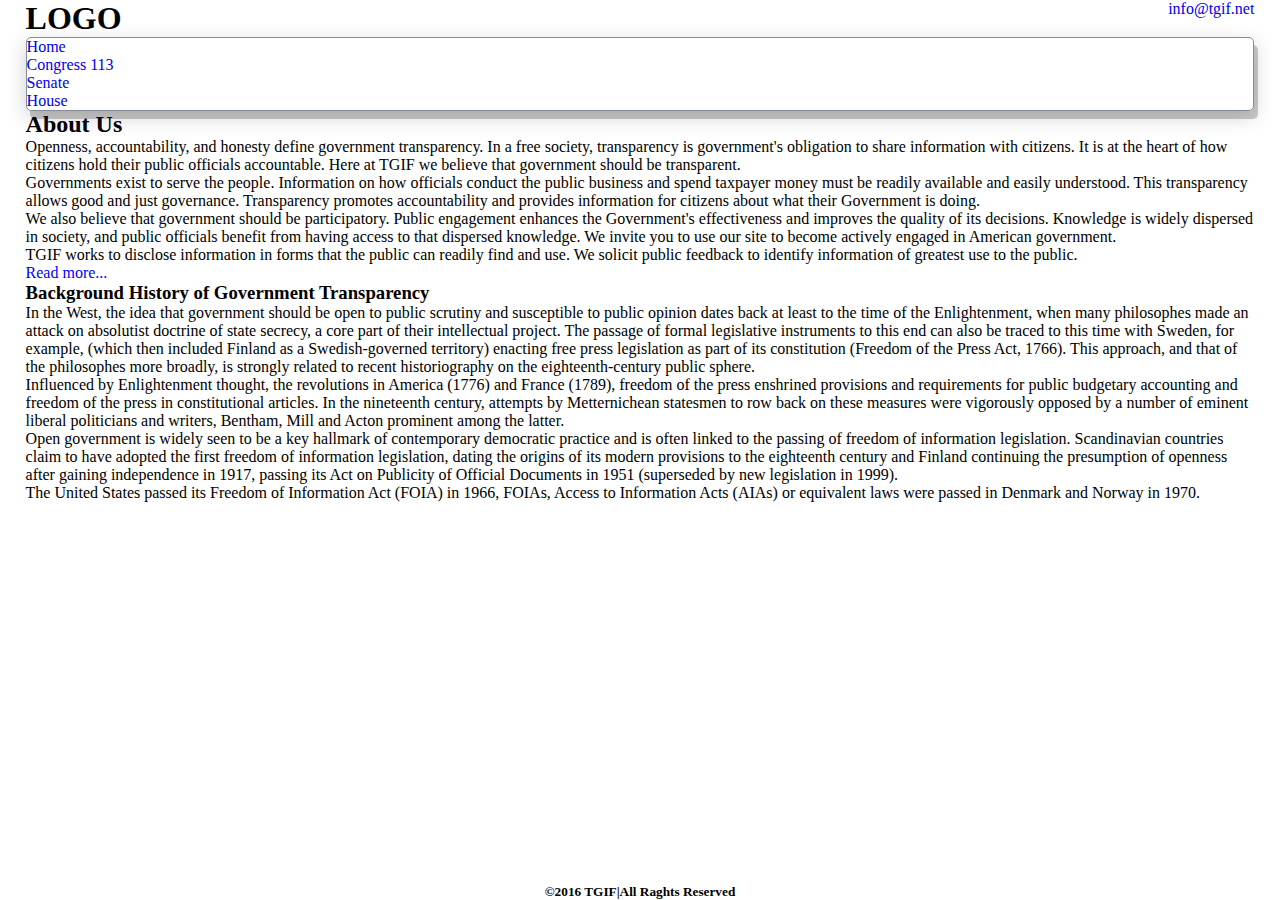
<file: index.html>
<!DOCTYPE html>
<html lang="en">

<head>
    <meta charset="UTF-8">
    <meta http-equiv="X-UA-Compatible" content="IE=edge">
    <meta name="viewport" content="width=device-width, initial-scale=1.0">
    <link rel="stylesheet" href="./styles/style.css">
    <link href="https://cdn.jsdelivr.net/npm/bootstrap@5.0.0-beta2/dist/css/bootstrap.min.css" rel="stylesheet"
        integrity="sha384-BmbxuPwQa2lc/FVzBcNJ7UAyJxM6wuqIj61tLrc4wSX0szH/Ev+nYRRuWlolflfl" crossorigin="anonymous">
    <title>HOME</title>
</head>

<body class="flex">
    <header>
        <div class="flex">
            <h1>LOGO</h1>
            <a href="mailto:info@tgif.net">info@tgif.net</a>
        </div>
        <nav class="navbar navbar-expand-lg navbar-light bg-light">
            <ul class="navbar-nav me-auto mb-2 mb-lg-0">
                <li class="nav-item"><a class="nav-link active" href="#">Home</a></li>
                <li class="nav-item dropdown"><a class="nav-link dropdown-toggle" href="#" id="navbarDropdown"
                        role="button" data-bs-toggle="dropdown" aria-expanded="false">Congress 113</a>
                    <ul class="dropdown-menu" aria-labelledby="navbarDropdown">
                        <li><a class="dropdown-item" href="./senate.html">Senate</a></li>
                        <li><a class="dropdown-item" href="./house.html">House</a></li>
                    </ul>
                </li>
            </ul>
        </nav>
    </header>
    <main>
        <div>
            <h2>About Us</h2>
            <p>Openness, accountability, and honesty define government transparency. In a free society, transparency is
                government's obligation to share information with citizens. It is at the heart of how citizens hold
                their public officials accountable. Here at TGIF we believe that government should be transparent.</p>
            <p>Governments exist to serve the people. Information on how officials conduct the public business and spend
                taxpayer money must be readily available and easily understood. This transparency allows good and just
                governance. Transparency promotes accountability and provides information for citizens about what their
                Government is doing.</p>
            <p>We also believe that government should be participatory. Public engagement enhances the Government's
                effectiveness and improves the quality of its decisions. Knowledge is widely dispersed in society, and
                public officials benefit from having access to that dispersed knowledge. We invite you to use our site
                to become actively engaged in American government.</p>
            <p>TGIF works to disclose information in forms that the public can readily find and use. We solicit public
                feedback to identify information of greatest use to the public.</p>
            <div class="acordion" id="acordionSection">
                <div class="acordion-item">
                    <span class="acordion-header" type="button" data-bs-toggle="collapse" data-bs-target="#collapseOne">Read more...</span>
                    <div class="acordion-collapse collapse" id="collapseOne" data-bs-parent="acordion-section">
                        <div class="acordion-body">
                            <h3>Background History of Government Transparency</h3>
                        <p>In the West, the idea that government should be open to public scrutiny and susceptible to public opinion dates back at least to the time of the Enlightenment, when many philosophes made an attack on absolutist doctrine of state secrecy, a core part of their intellectual project. The passage of formal legislative instruments to this end can also be traced to this time with Sweden, for example, (which then included Finland as a Swedish-governed territory) enacting free press legislation as part of its constitution (Freedom of the Press Act, 1766). This approach, and that of the philosophes more broadly, is strongly related to recent historiography on the eighteenth-century public sphere.

                              <p>Influenced by Enlightenment thought, the revolutions in America (1776) and France (1789), freedom of the press enshrined provisions and requirements for public budgetary accounting and freedom of the press in constitutional articles. In the nineteenth century, attempts by Metternichean statesmen to row back on these measures were vigorously opposed by a number of eminent liberal politicians and writers, Bentham, Mill and Acton prominent among the latter.</p>
            
                              <p>Open government is widely seen to be a key hallmark of contemporary democratic practice and is often linked to the passing of freedom of information legislation. Scandinavian countries claim to have adopted the first freedom of information legislation, dating the origins of its modern provisions to the eighteenth century and Finland continuing the presumption of openness after gaining independence in 1917, passing its Act on Publicity of Official Documents in 1951 (superseded by new legislation in 1999).</p>
            
                              <p>The United States passed its Freedom of Information Act (FOIA) in 1966, FOIAs, Access to Information Acts (AIAs) or equivalent laws were passed in Denmark and Norway in 1970.</p>
                    
                        </div>
                    </div>
                </div>
            </div>
        </div>
    </main>
    <footer class="flex">
        <h5>&copy;2016 TGIF|All Raghts Reserved</h5>
    </footer>
    <script src="https://cdn.jsdelivr.net/npm/bootstrap@5.0.0-beta2/dist/js/bootstrap.bundle.min.js"
        integrity="sha384-b5kHyXgcpbZJO/tY9Ul7kGkf1S0CWuKcCD38l8YkeH8z8QjE0GmW1gYU5S9FOnJ0"
        crossorigin="anonymous"></script>
</body>

</html>
</file>
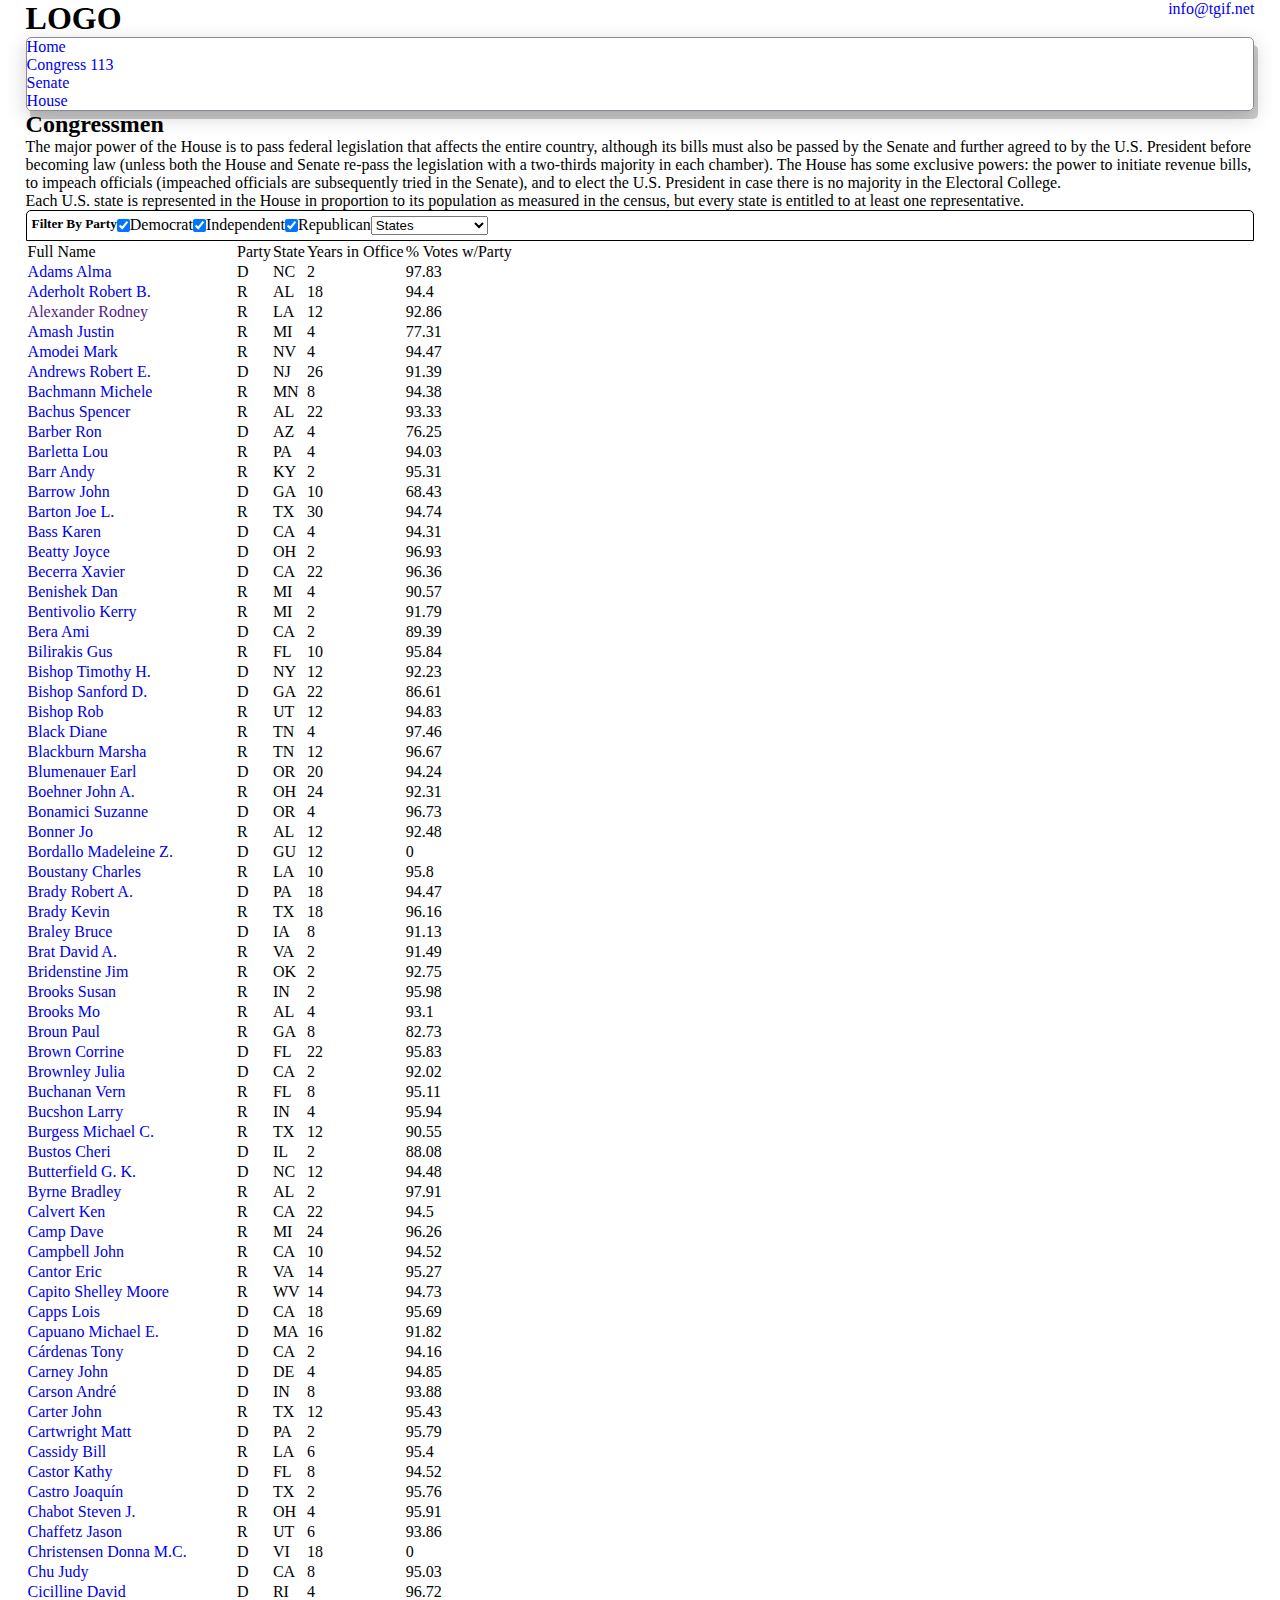
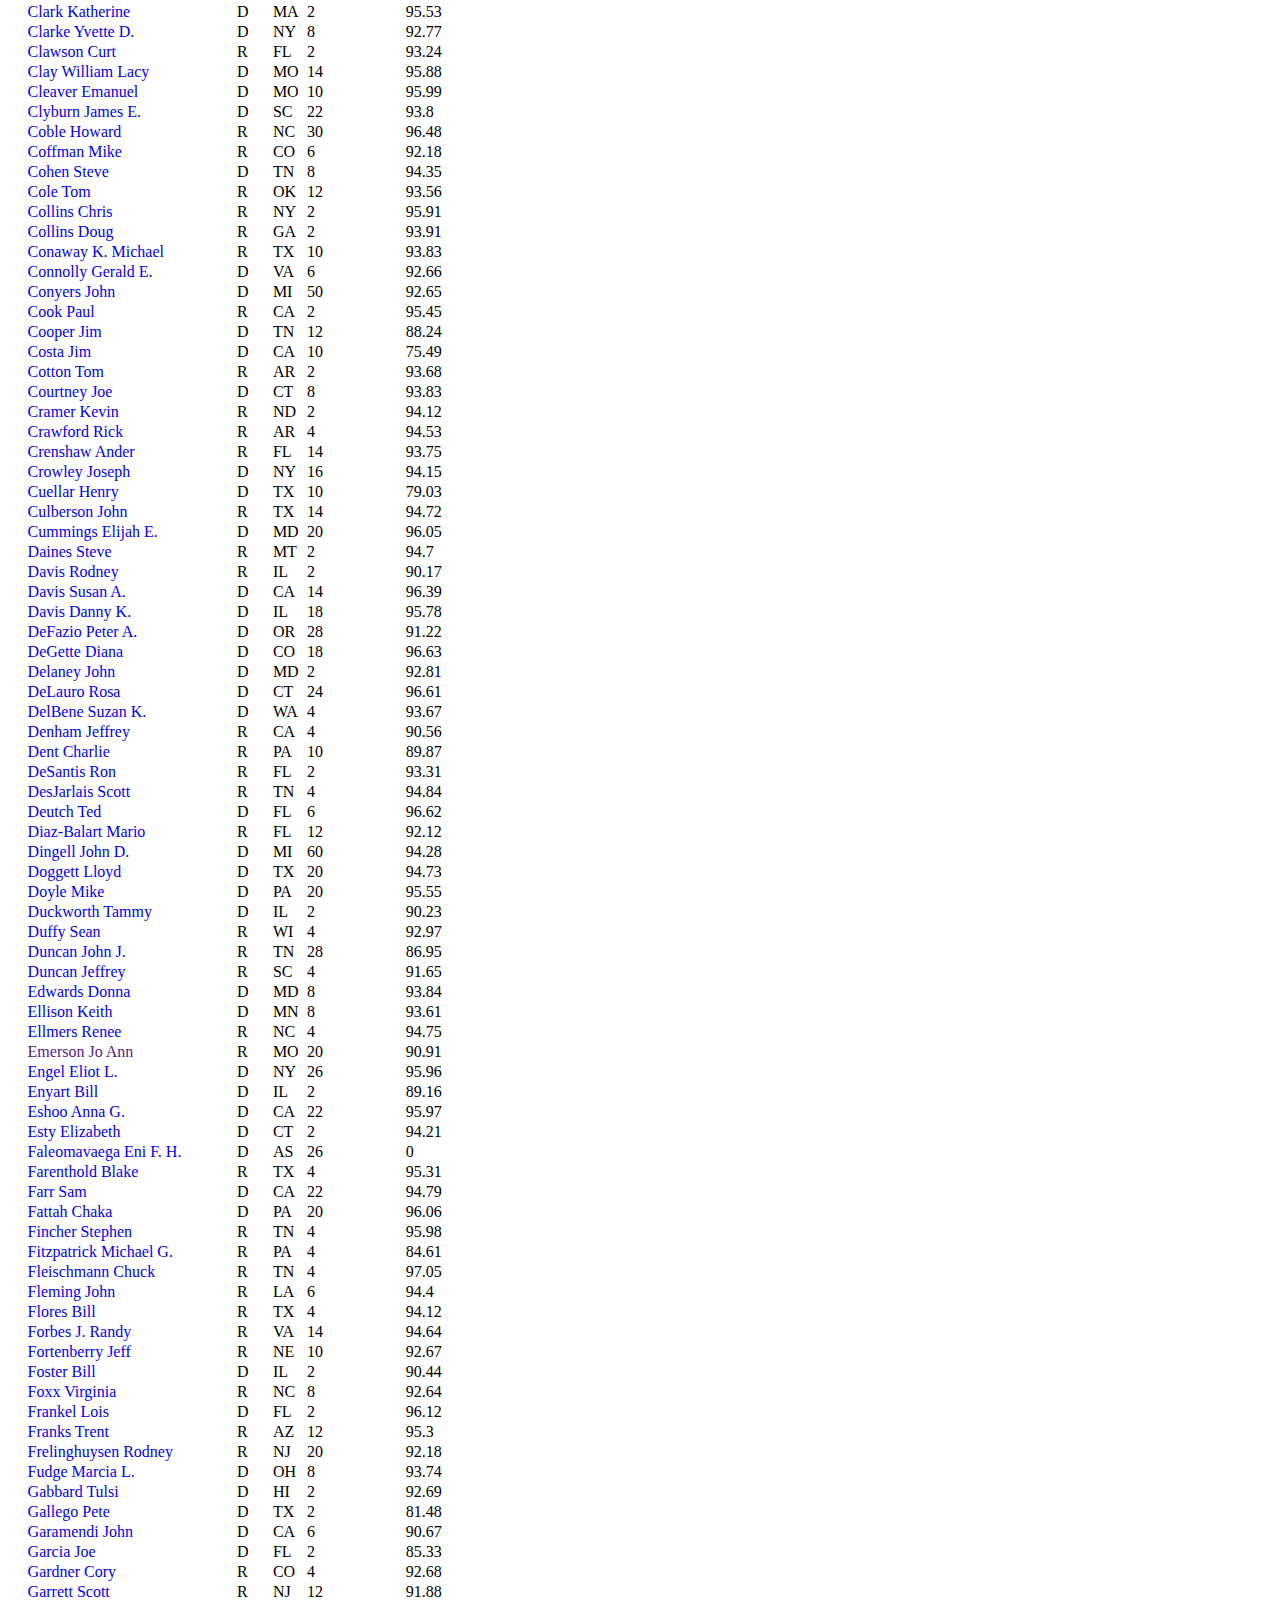
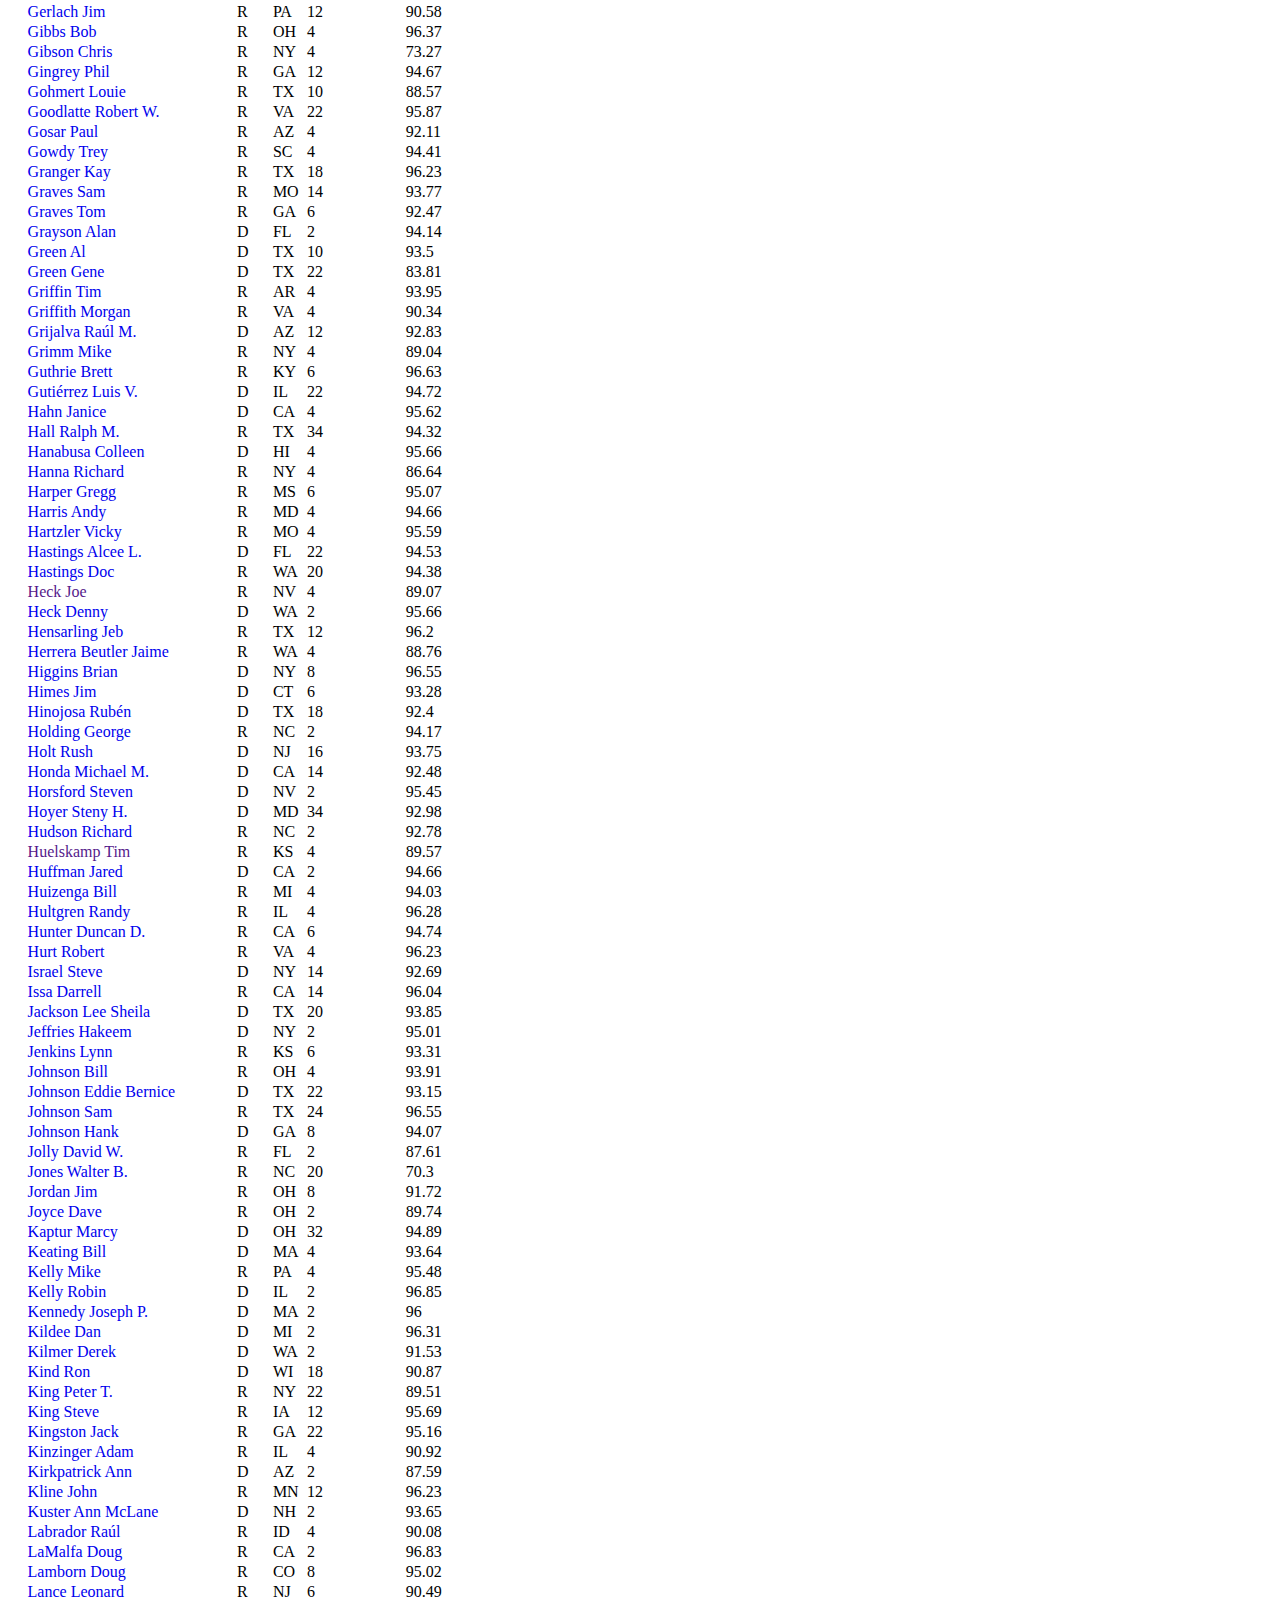
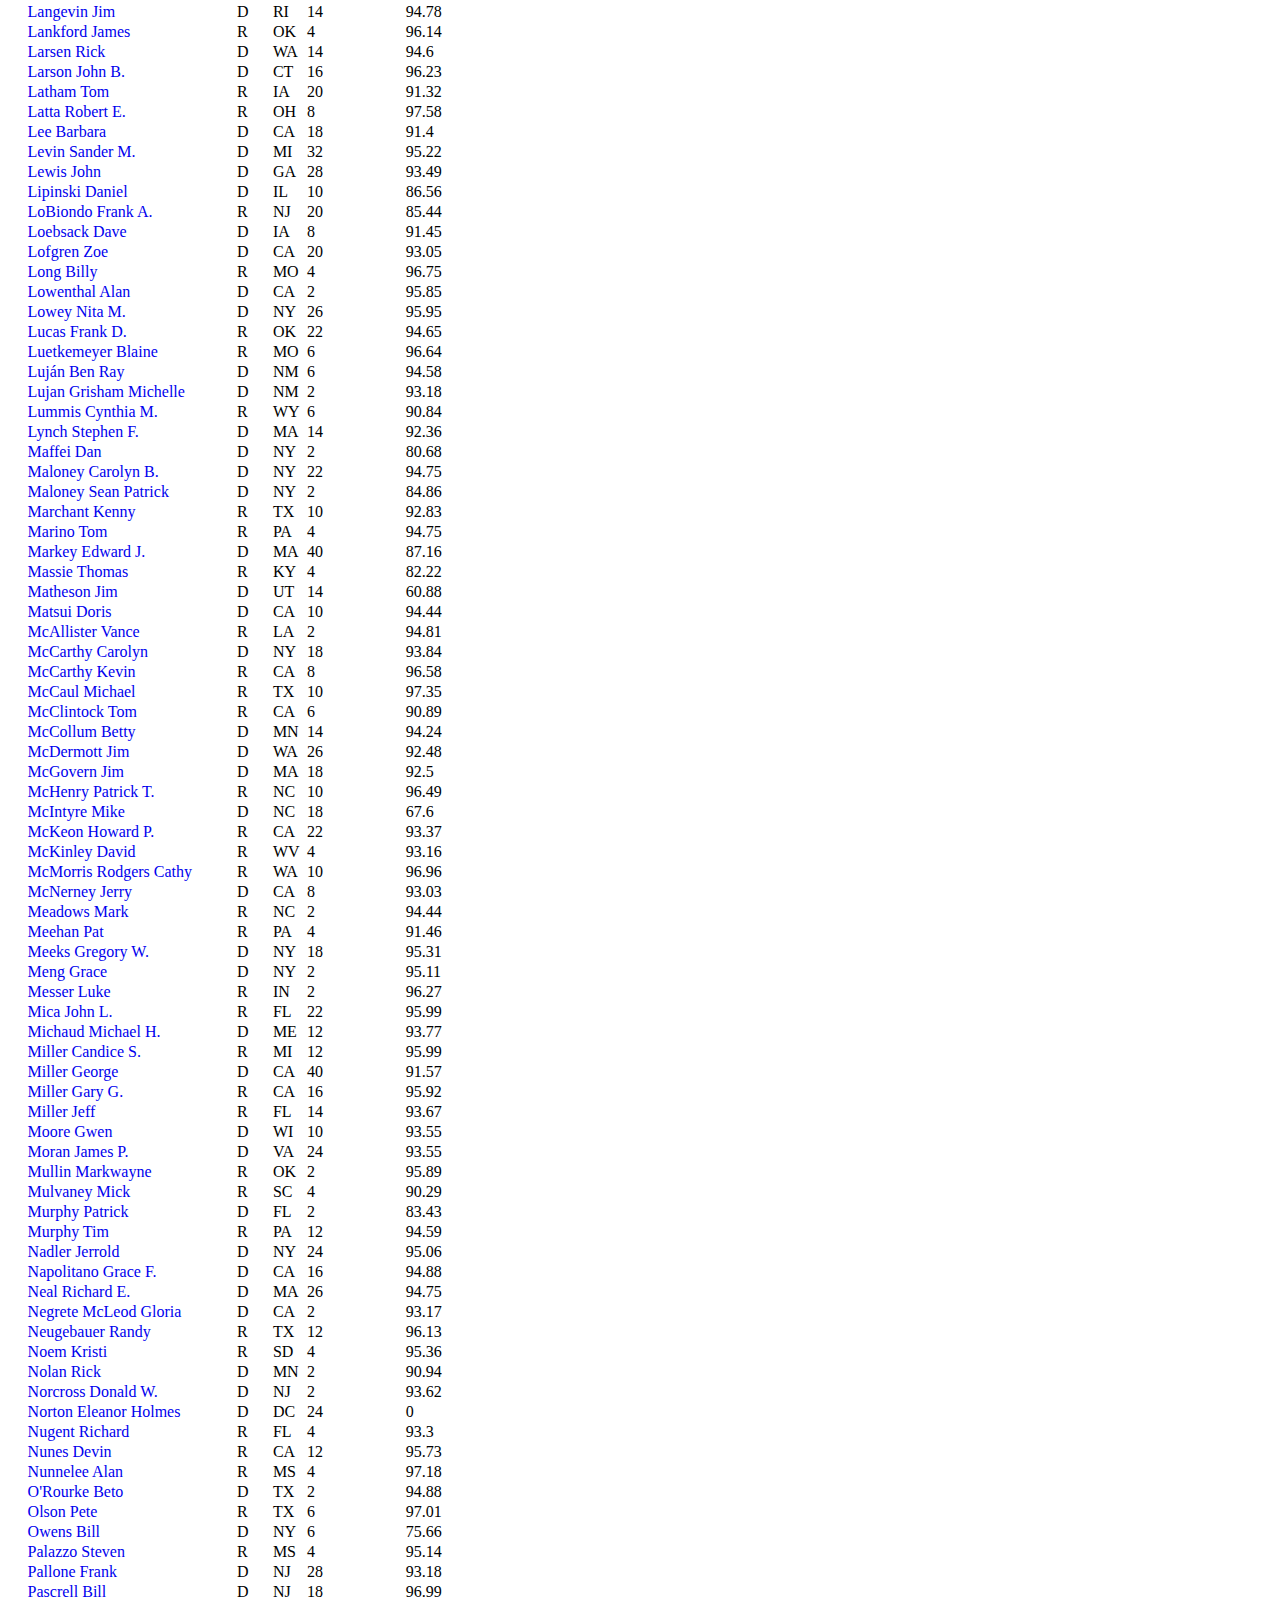
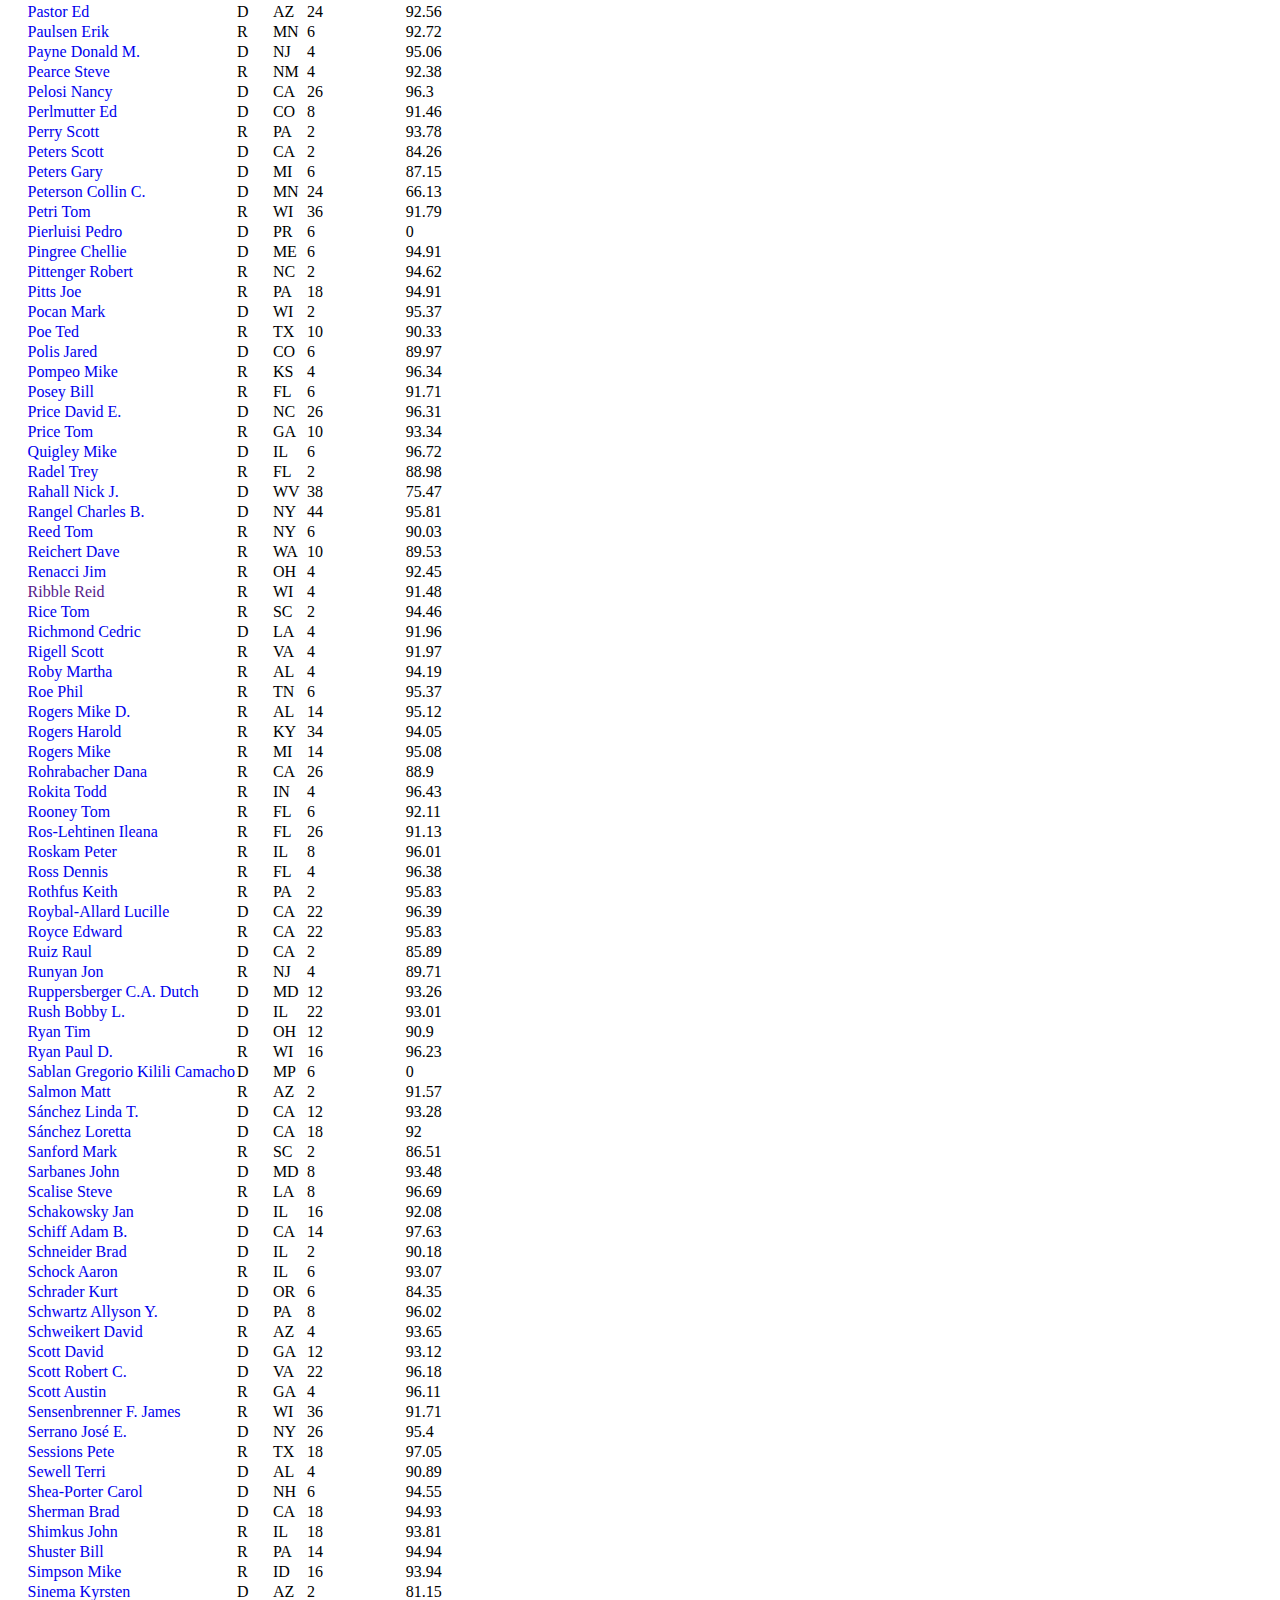
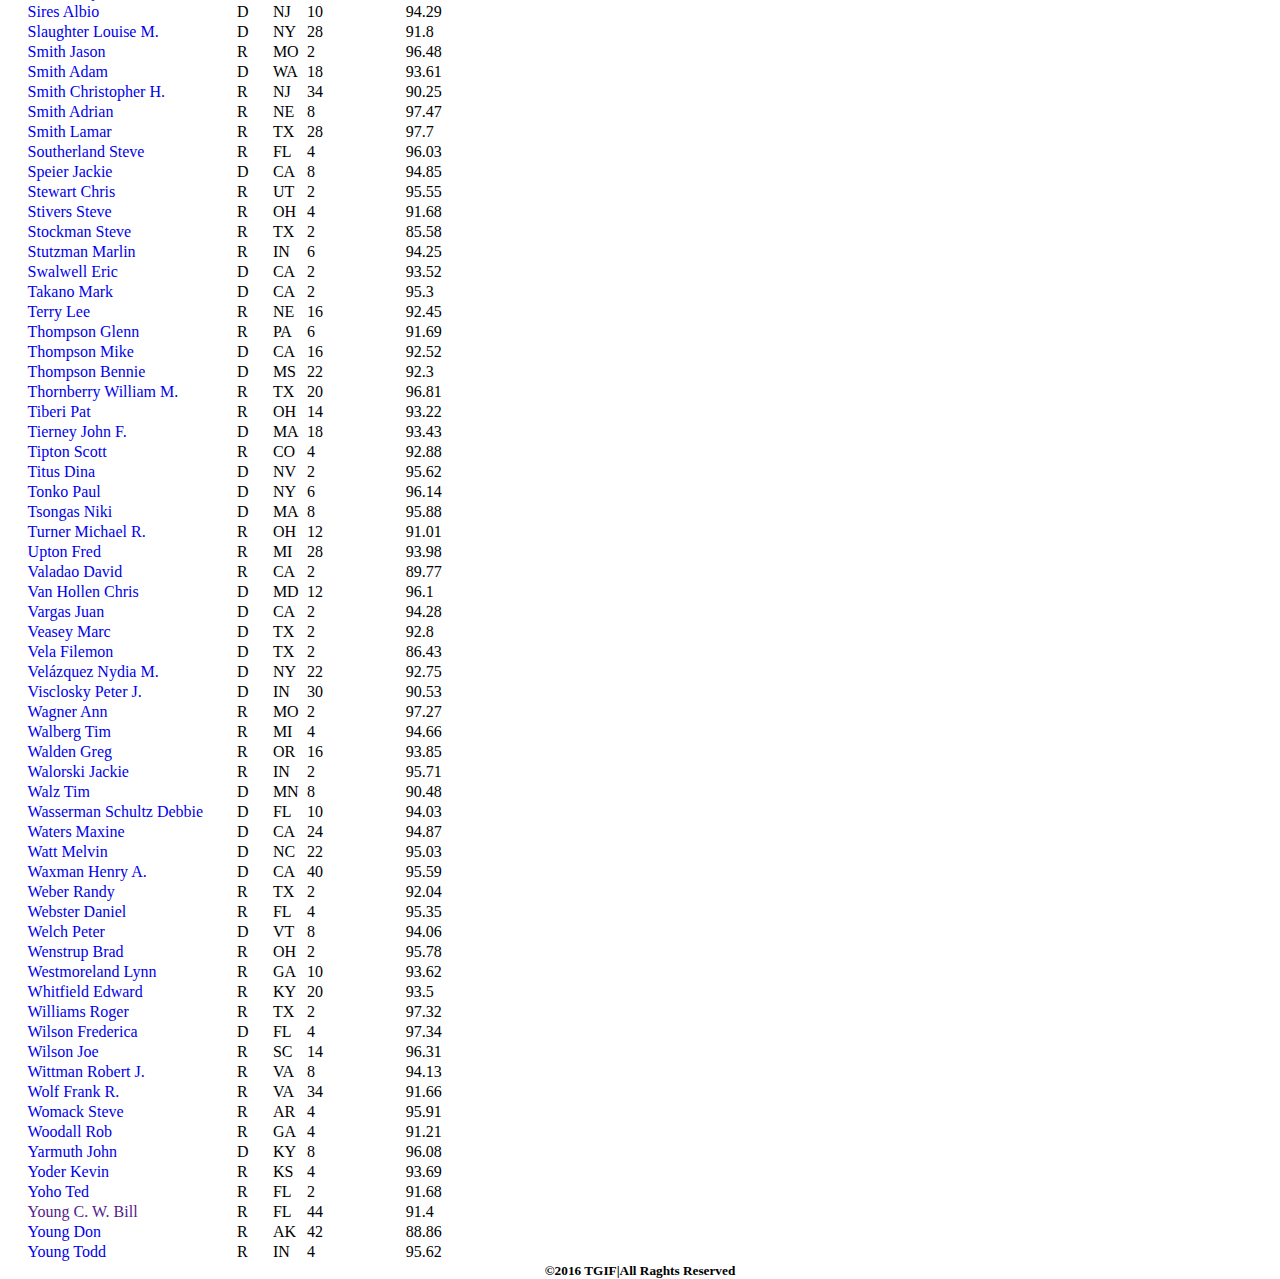
<file: house.html>
<!DOCTYPE html>
<html lang="en">
<head>
    <meta charset="UTF-8">
    <meta http-equiv="X-UA-Compatible" content="IE=edge">
    <meta name="viewport" content="width=device-width, initial-scale=1.0">
    <link rel="stylesheet" href="./styles/style.css">
    <link href="https://cdn.jsdelivr.net/npm/bootstrap@5.0.0-beta2/dist/css/bootstrap.min.css" rel="stylesheet" integrity="sha384-BmbxuPwQa2lc/FVzBcNJ7UAyJxM6wuqIj61tLrc4wSX0szH/Ev+nYRRuWlolflfl" crossorigin="anonymous">
    <title>HOUSE</title>
</head>
<body class="flex">
    <header>
        <div class="flex">
            <h1>LOGO</h1>
            <a href="mailto:info@tgif.net">info@tgif.net</a>
        </div>
        <nav class="navbar navbar-expand-lg navbar-light bg-light">
            <ul class="navbar-nav me-auto mb-2 mb-lg-0">
                <li class="nav-item"><a class="nav-link" href="./">Home</a></li>
                <li class="nav-item dropdown"><a class="nav-link active dropdown-toggle" href="#" id="navbarDropdown" role="button" data-bs-toggle="dropdown" aria-expanded="false">Congress 113</a>
                    <ul class="dropdown-menu" aria-labelledby="navbarDropdown">
                        <li><a class="dropdown-item" href="./senate.html">Senate</a></li>
                        <li><a class="dropdown-item" href="#">House</a></li>
                    </ul>
                </li>
            </ul>
        </nav>
    </header>
    <main class="flex">
        <h2>Congressmen</h2>
        <p>The major power of the House is to pass federal legislation that affects the entire country, although its bills must also be passed by the Senate and further agreed to by the U.S. President before becoming law (unless both the House and Senate re-pass the legislation with a two-thirds majority in each chamber). The House has some exclusive powers: the power to initiate revenue bills, to impeach officials (impeached officials are subsequently tried in the Senate), and to elect the U.S. President in case there is no majority in the Electoral College.</p>
        <p>Each U.S. state is represented in the House in proportion to its population as measured in the census, but every state is entitled to at least one representative. </p>
        <div class="container">
            <form action="#" id="form" class="flex">
                <h5>Filter By Party</h5>
                <input id="D" class="partys form-check-input" type="checkbox" value="D" checked>Democrat
                <input id="I" class="partys form-check-input" type="checkbox" value="ID" checked>Independent
                <input id="R" class="partys form-check-input" type="checkbox" value="R" checked>Republican
                <select name="states" id="states" class="form-select col">
                </select>
            </form>
        </div>
        <div class="container">
            <div class="table-responsive">
                <table class="table table-dark ">
                    <thead>
                        <tr>
                            <td>Full Name</td>
                            <td>Party</td>
                            <td>State</td>
                            <td>Years in Office</td>
                            <td>% Votes w/Party</td>
                        </tr>
                    </thead>
                    <tbody class="tbody">
                    </tbody>
                </table>
            </div>
        </div>
    </main>
    <footer class="flex">
        <h5>&copy;2016 TGIF|All Raghts Reserved</h5>
    </footer>
    <script src="./js/states.js"></script>
    <script src="./js/data-house.js"></script>
    <script src="./js/script.js"></script> 
    <script src="https://cdn.jsdelivr.net/npm/bootstrap@5.0.0-beta2/dist/js/bootstrap.bundle.min.js" integrity="sha384-b5kHyXgcpbZJO/tY9Ul7kGkf1S0CWuKcCD38l8YkeH8z8QjE0GmW1gYU5S9FOnJ0" crossorigin="anonymous"></script>
</body>
</html>
</file>
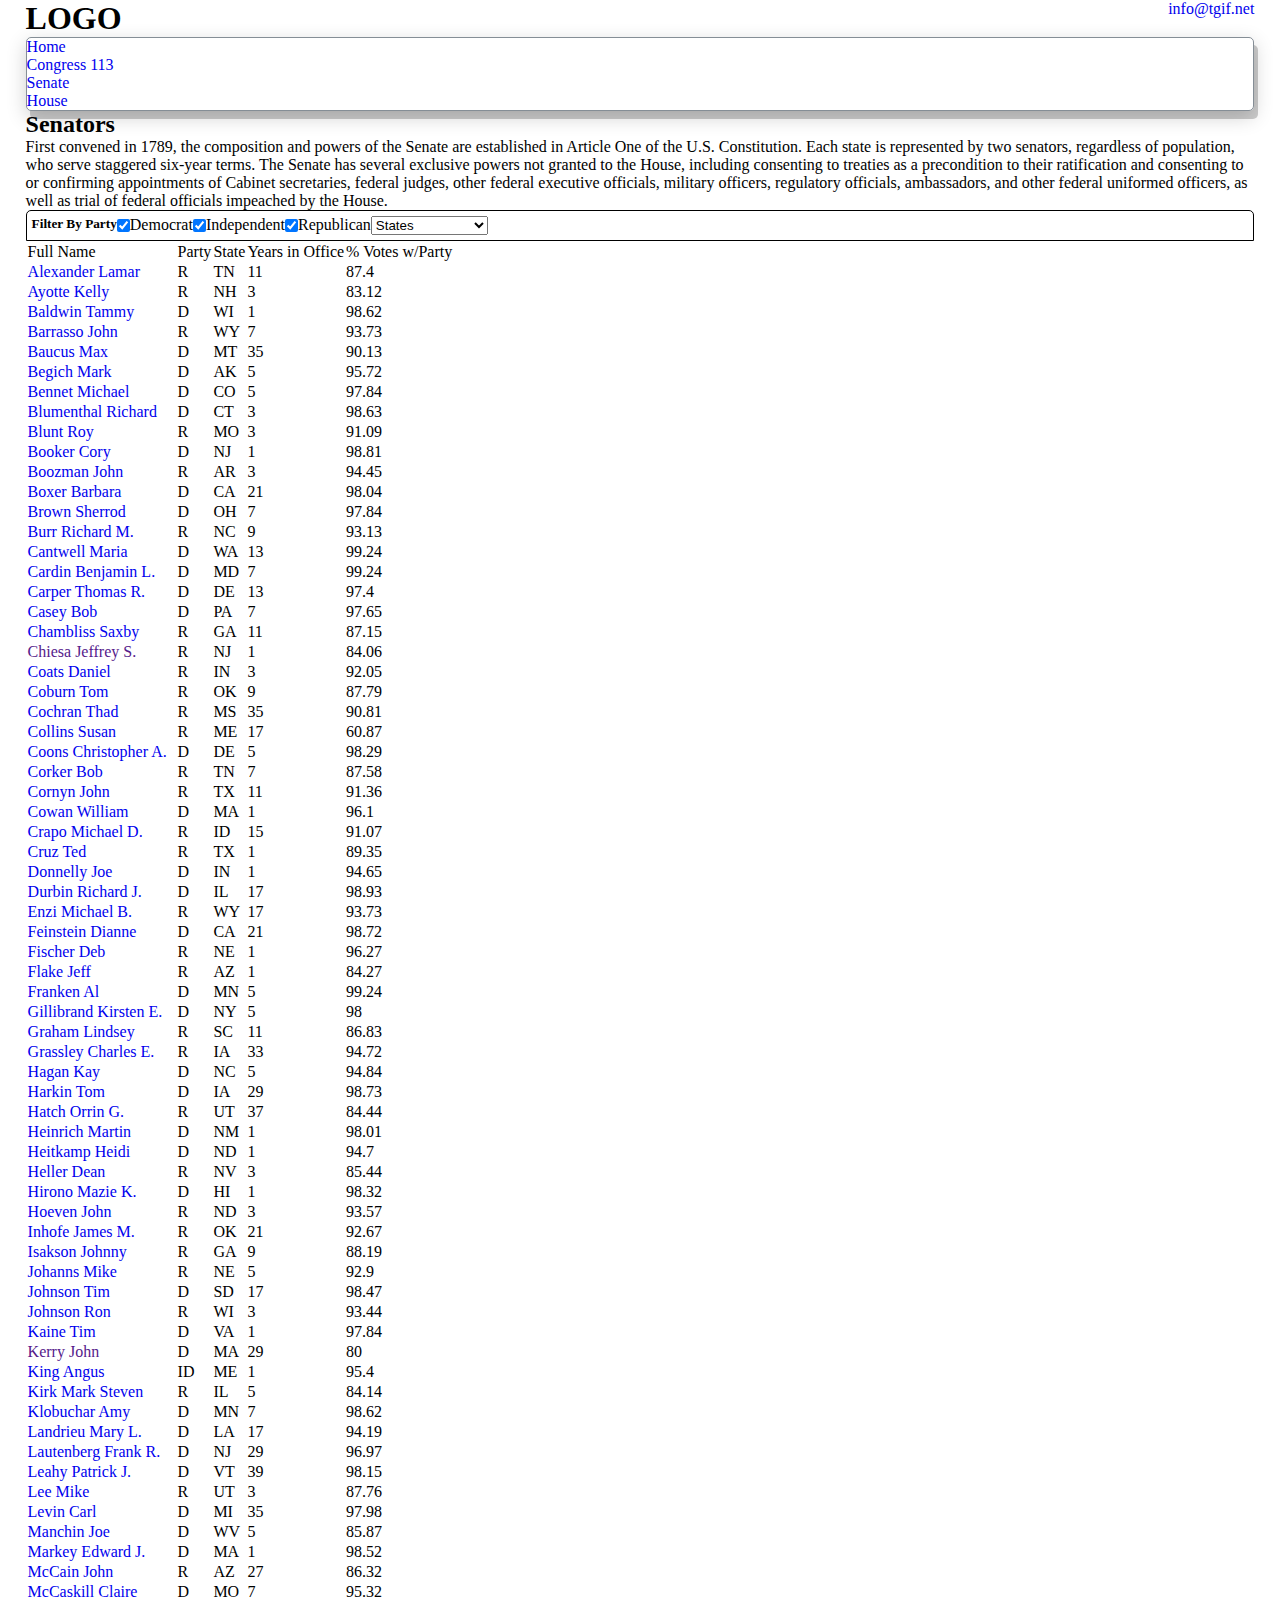
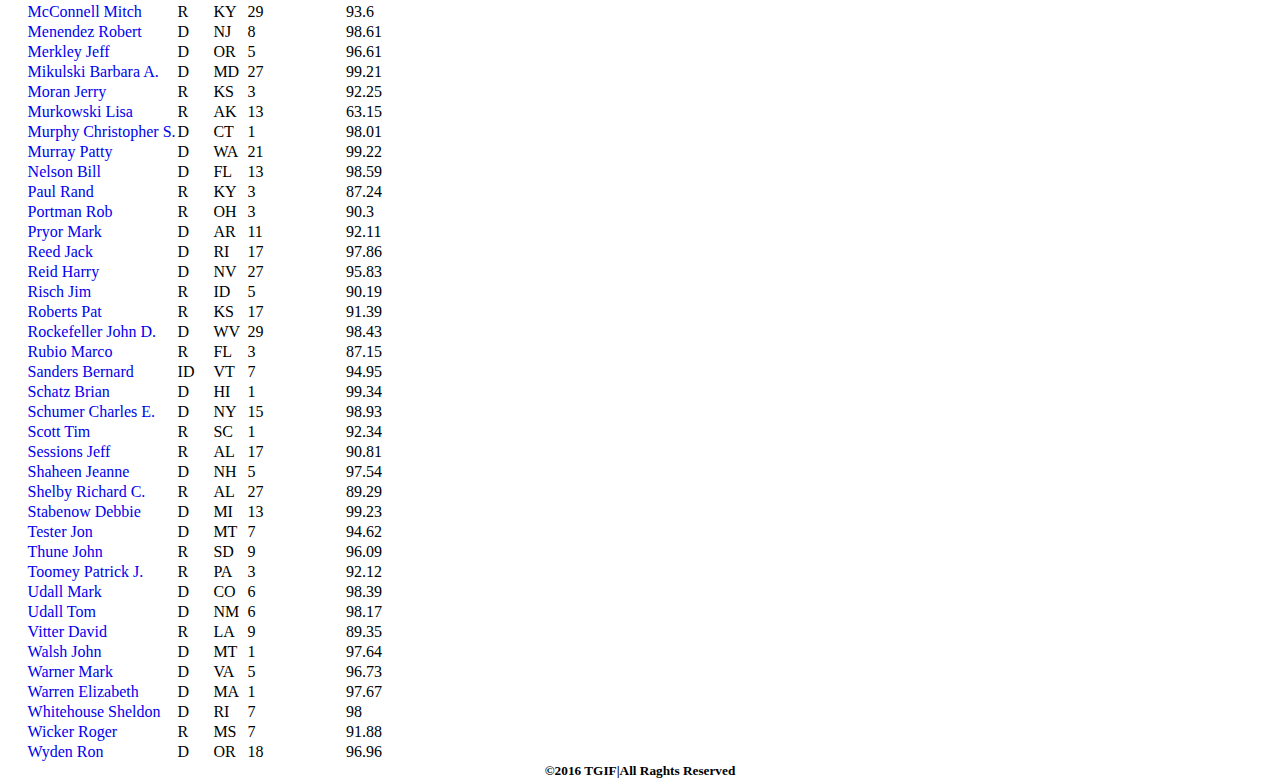
<file: senate.html>
<!DOCTYPE html>
<html lang="en">
<head>
    <meta charset="UTF-8">
    <meta http-equiv="X-UA-Compatible" content="IE=edge">
    <meta name="viewport" content="width=device-width, initial-scale=1.0">
    <link rel="stylesheet" href="./styles/style.css">
    <link href="https://cdn.jsdelivr.net/npm/bootstrap@5.0.0-beta2/dist/css/bootstrap.min.css" rel="stylesheet" integrity="sha384-BmbxuPwQa2lc/FVzBcNJ7UAyJxM6wuqIj61tLrc4wSX0szH/Ev+nYRRuWlolflfl" crossorigin="anonymous">
    <title>SENATE</title>
</head>
<body class="flex">
    <header>
        <div class="flex">
            <h1>LOGO</h1>
            <a href="mailto:info@tgif.net">info@tgif.net</a>
        </div>
        <nav class="navbar navbar-expand-lg navbar-light bg-light">
            <ul class="navbar-nav me-auto mb-2 mb-lg-0">
                <li class="nav-item"><a class="nav-link" href="./">Home</a></li>
                <li class="nav-item dropdown"><a class="nav-link active dropdown-toggle" href="#" id="navbarDropdown" role="button" data-bs-toggle="dropdown" aria-expanded="false">Congress 113</a>
                    <ul class="dropdown-menu" aria-labelledby="navbarDropdown">
                        <li><a class="dropdown-item" href="#">Senate</a></li>
                        <li><a class="dropdown-item" href="./house.html">House</a></li>
                    </ul>
                </li>
            </ul>
        </nav>
    </header>
    <main class="flex">
        <h2>Senators</h2>
        <p>First convened in 1789, the composition and powers of the Senate are established in Article One of the U.S. Constitution. Each state is represented by two senators, regardless of population, who serve staggered six-year terms. The Senate has several exclusive powers not granted to the House, including consenting to treaties as a precondition to their ratification and consenting to or confirming appointments of Cabinet secretaries, federal judges, other federal executive officials, military officers, regulatory officials, ambassadors, and other federal uniformed officers, as well as trial of federal officials impeached by the House.</p>
        <div class="container">
            <form action="#" id="form" class="flex">
                <h5>Filter By Party</h5>
                <input id="D" class="partys form-check-input" type="checkbox" value="D" checked>Democrat
                <input id="I" class="partys form-check-input" type="checkbox" value="ID" checked>Independent
                <input id="R" class="partys form-check-input" type="checkbox" value="R" checked>Republican
                <select name="states" id="states" class="form-select col">
                </select>
            </form>
        </div>
        <div class="container">
            <div class="table-responsive">
                <table class="table table-dark ">
                    <thead>
                        <tr>
                            <td>Full Name</td>
                            <td>Party</td>
                            <td>State</td>
                            <td>Years in Office</td>
                            <td>% Votes w/Party</td>
                        </tr>
                    </thead>
                    <tbody class="tbody">
                    </tbody>
                </table>
            </div>
        </div>
    </main>
    <footer class="flex">
        <h5>&copy;2016 TGIF|All Raghts Reserved</h5>
    </footer>
    <script src="./js/states.js"></script>
    <script src="./js/data-senate.js"></script>
    <script src="./js/script.js"></script>
    <script src="https://cdn.jsdelivr.net/npm/bootstrap@5.0.0-beta2/dist/js/bootstrap.bundle.min.js" integrity="sha384-b5kHyXgcpbZJO/tY9Ul7kGkf1S0CWuKcCD38l8YkeH8z8QjE0GmW1gYU5S9FOnJ0" crossorigin="anonymous"></script>
</body>
</html>
</file>
<file: styles/style.css>
*{
    margin: 0;
    padding: 0;
}
.flex{
    display: flex;
}
body{
    padding: 0 2vw 0 2vw;
    flex-direction: column;
    justify-content: space-between;
    height: 100vh;
}
header>div{
    justify-content: space-between;
}
header>nav{
    box-shadow:  4px 8px 0 rgba(0, 0, 0, 0.2), 0 6px 20px 0 rgba(0, 0, 0, 0.19);
    border: 1px solid rgb(102,114,124,0.8);
    border-radius: 5px;
}
header a{
    text-decoration: none;
}
header li{
    list-style: none;
}
main{
   flex-direction: column;
   flex-grow: 1;
}
main form{
    border: 1px solid black;
    border-radius: 5px 5px 0 0;
    padding: 5px;
}
div>span{
    color: blue;
}
.table a{
    text-decoration: none;  
}
table>tbody tr:hover{
    color: red;
}
footer{
    justify-content: center;
}
</file>
